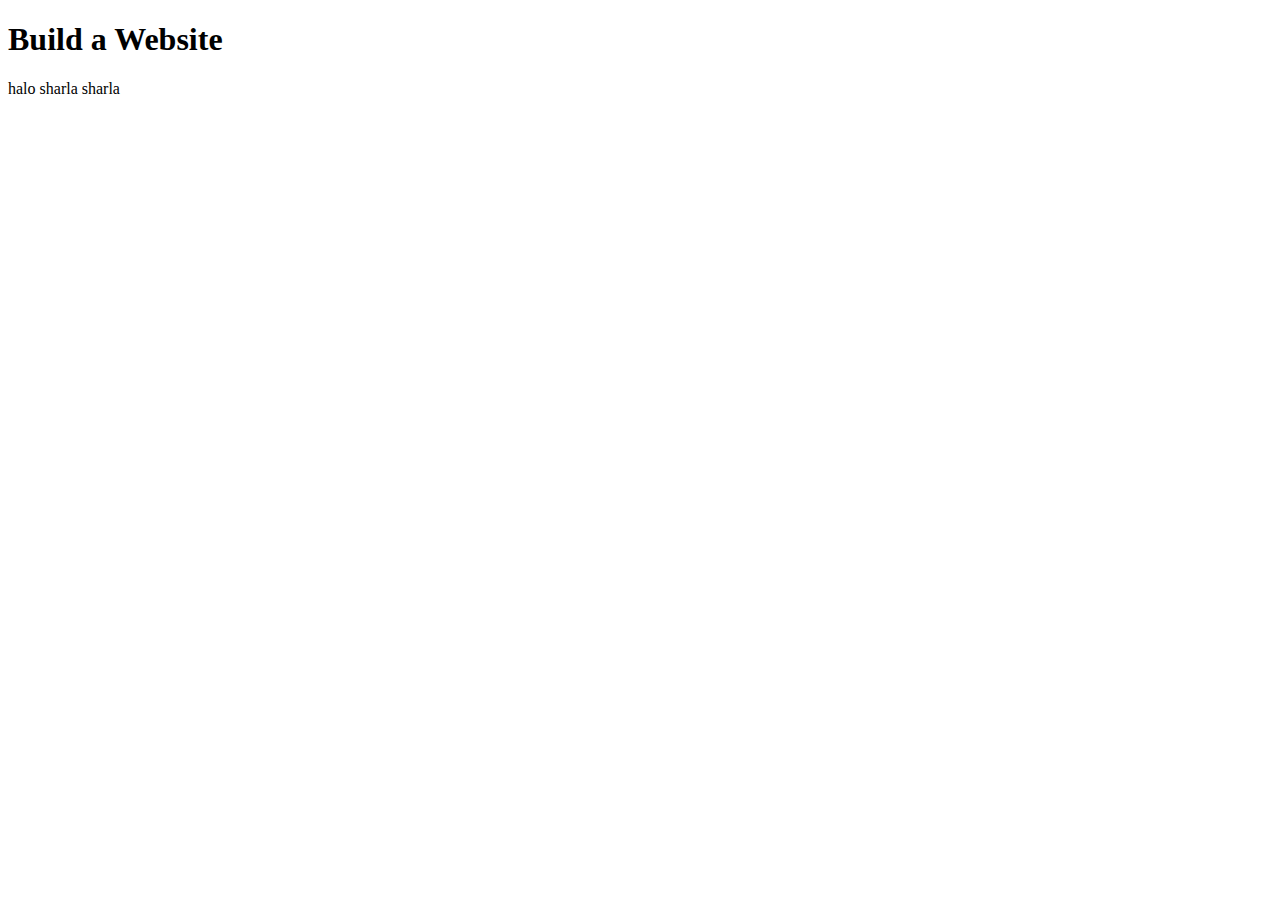
<file: Day1/index.html>
<!DOCTYPE html>
<html lang="en">
<head>
    <meta charset="UTF-8">
    <meta http-equiv="X-UA-Compatible" content="IE=edge">
    <meta name="viewport" content="width=device-width, initial-scale=1.0">
    <title>Generation Girl</title>
</head>
<body>
    <h1>Build a Website</h1>
</body>
    <p>halo sharla sharla</p>
</html>
</file>
